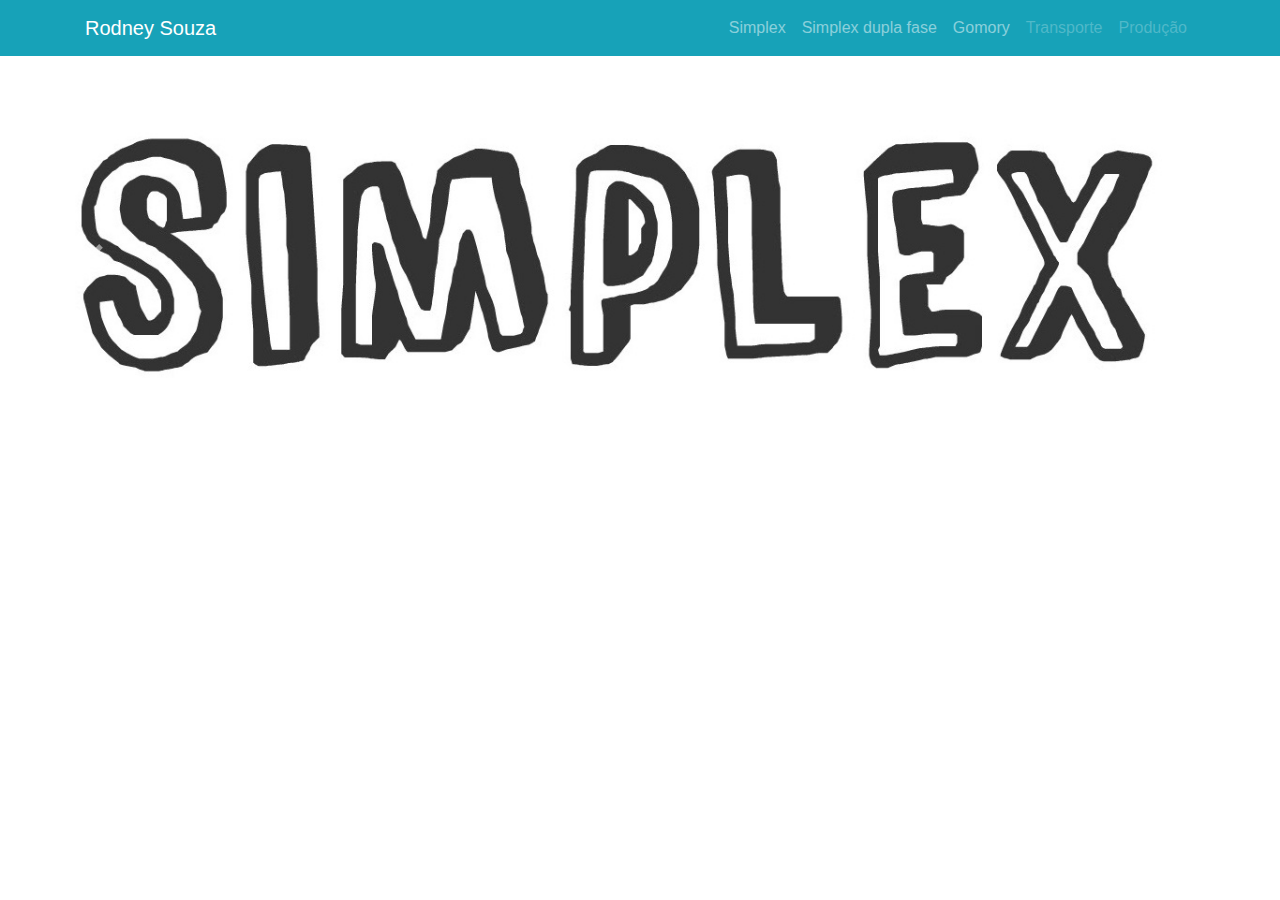
<file: index.html>
<!DOCTYPE html>
<html>

  <head>
    <meta charset="utf-8">
    <meta name="viewport" content="width=device-width, initial-scale=1, shrink-to-fit=no">
    <meta name="description" content="">
    <meta name="author" content="">

    <title>Simplex</title>

    <!-- Bootstrap core CSS -->
    <link href="Main menu/css/bootstrap.min.css" rel="stylesheet">
    <link href="Main menu/css/stylesheet.css" rel="stylesheet">

    <!-- Bootstrap core JavaScript -->
    <script src="Main menu/js/jquery-3.2.1.min.js"></script>
    <script src="Main menu/js/bootstrap.bundle.min.js"></script>
    <script src="Main menu/js/script.js"></script>
    <!-- Custom styles for this template -->
    

  </head>

  <body>

    <!-- Navigation -->
    <nav class="navbar navbar-expand-lg navbar-dark bg-info fixed-top">
      <div class="container">
        <a class="navbar-brand" href="#">Rodney Souza</a>
                <span class="sr-only">(current)</span>
        <button class="navbar-toggler" type="button" data-toggle="collapse" data-target="#navbarResponsive" aria-controls="navbarResponsive" aria-expanded="false" aria-label="Toggle navigation">
          <span class="navbar-toggler-icon"></span>
        </button>
        <div class="collapse navbar-collapse" id="navbarResponsive">
          <ul class="navbar-nav ml-auto">
            <li class="nav-item">
              <a class="nav-link" href="../simplex/index.html">Simplex
              </a>
            </li>
            <li class="nav-item">
              <a class="nav-link" href="../simplex - cópia/index.html">Simplex dupla fase</a>
            </li>
            <li class="nav-item">
              <a class="nav-link" href="../simplex - Gomory/index.html">Gomory</a>
            </li>
            <li class="nav-item">
              <a class="nav-link disabled" href="#">Transporte</a>
            </li>
            <li class="nav-item">
              <a class="nav-link disabled" href="#">Produção</a>
            </li>
          </ul>
        </div>
      </div>
    </nav>
     <div style="max-height: : 50%;" id="carouselExampleControls" class="carousel slide" data-ride="carousel">
  <div class="carousel-inner">
    <div class="carousel-item active">
      <a href="simplex/index.html">
      <img class="d-block w-100" src="Main menu/img/simplex.jpg">
      </a>
    </div>
    <div class="carousel-item">
      <a href="simplex - Cópia/index.html">
      <img class="d-block w-100" src="Main menu/img/simplera.png">
      </a>
    </div>
    <div class="carousel-item">
      <a href="simplex - Gomory/index.html">
      <img class=" w-100" src="Main menu/img/simp.jpg" >
      </a>
    </div>
  </div>
  <a class="carousel-control-prev" href="#carouselExampleControls" role="button" data-slide="prev">
    <span class="carousel-control-prev-icon" aria-hidden="true"></span>
    <span class="sr-only">Previous</span>
  </a>
  <a class="carousel-control-next" href="#carouselExampleControls" role="button" data-slide="next">
    <span class="carousel-control-next-icon" aria-hidden="true"></span>
    <span class="sr-only">Next</span>
  </a>
</div>
  </body>
</html>
</file>
<file: Main menu/css/stylesheet.css>
*{
	margin: 0px;
	padding: 0px;
	border: 0px;
}
body{
	padding-top: 54px;
}

button{
	display: inline-block;
}

img{
	border-radius: 70%;
	max-width: 100%;
	max-height: 100%;
}

td{
	padding-right: 2px;
	padding-left: 2px;
	width: 8%;
	text-align: center;
}

.Input{
	border-bottom: solid 1px;
	width:  3%;
	text-align: right;
}

.InputNumber{
	width:9%;
}

.Textao{
	border-bottom:solid 3px;
}

.S{
	-webkit-appearance: none; 
	-moz-appearance: none;
   	appearance: none; 
   	width: 2%;
   	text-align: center;
   	margin-right: 0.3%;
   	margin-left: 0.2%;
}

.Indice{
	font-size: 0.75em;
}

.up{
	border-top: solid black 1px;
}

.dir{
	border-right: solid black 1px;
}

.esq{
	border-left: solid black 1px;
}

.down{
	border-bottom: solid black 1px;
}

.red{
	color: red;
}

.green{
	color: green;
}

.tabeleiro{
	font-size: 0.8em;
	font-style: italic;
}

.pivo{
	background-color: powderblue; 
	border: dotted 2px;
	border-color: #306066;
}

.vetor{
	border-radius: 17px;
	border-width: 2px;
	border-style: none solid none solid;
	border-color: #000000;
	border-collapse: separate;
	padding: 2px;
}

#max:hover{
	color:blue;
}

#tabela{
	margin-top: 2%;
}

#chess{
	text-align: right;
}

#resultados{
	text-align: center;
}

#go{
	margin-left: 20%;
	margin-top: 5%;
}

#clear{
	margin-left: 24%;
	margin-top: 2%;
}

#divSobras {
    border-width: 2px;
    border-color: black;
    border-style: solid;
    margin-left: 2%;
    border-radius: 15px;
    margin-right: 70%;
}

@media (min-width: 992px) {
	body{
		padding-top: 56px;
	}
}
</file>
